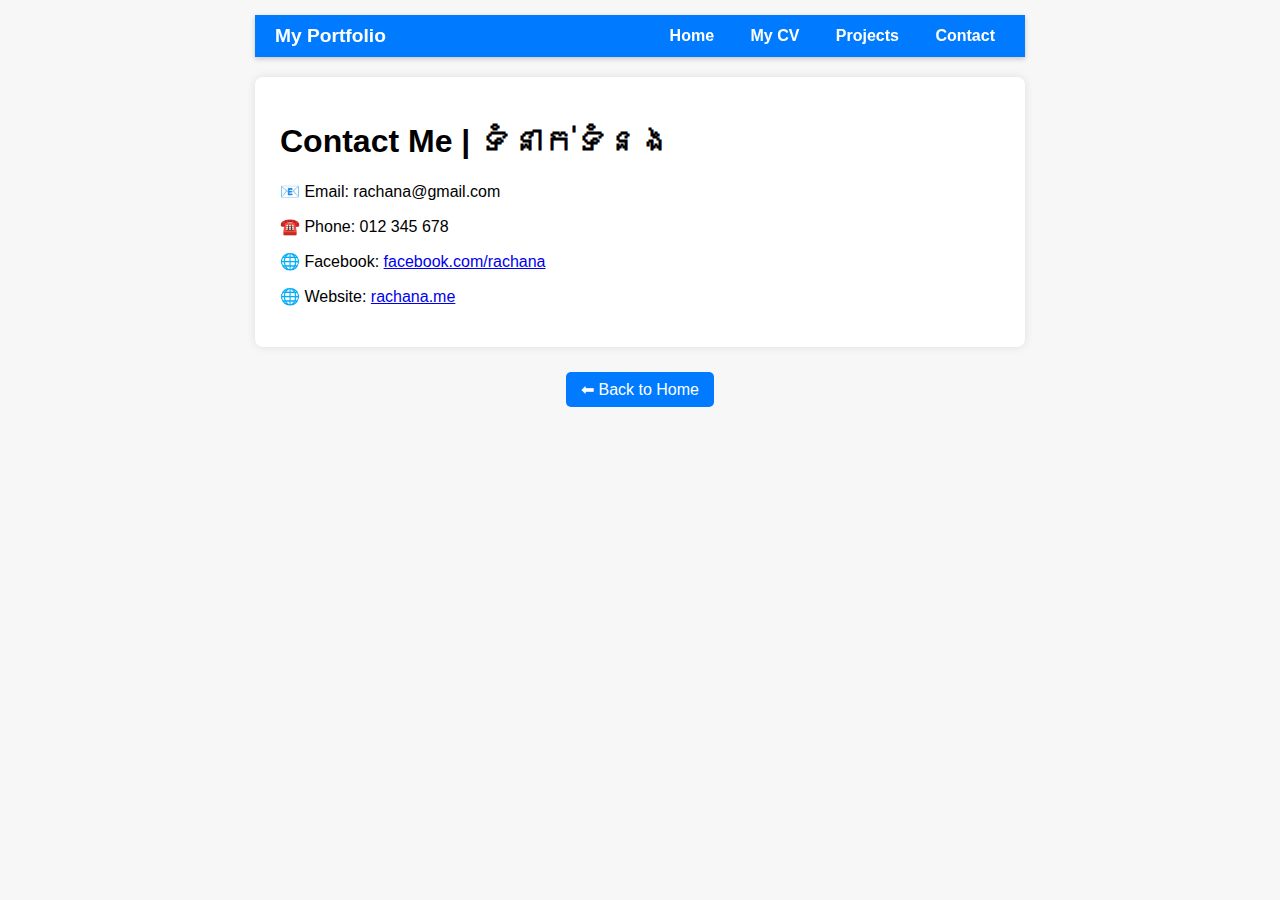
<file: contact.html>
<!DOCTYPE html>
<html lang="en">
<head>
<meta charset="UTF-8" />
<meta name="viewport" content="width=device-width, initial-scale=1" />
<title>Contact Me</title>
<link rel="stylesheet" href="style.css" />
</head>
<body>
  <header>
    <nav class="navbar">
      <div class="nav-left">
        <button class="hamburger" id="hamburger-btn" aria-label="Open menu">&#9776;</button>
        <a href="index.html" class="nav-logo">My Portfolio</a>
      </div>
      <div class="nav-center desktop-menu">
        <a href="index.html">Home</a>
        <a href="cv.html">My CV</a>
        <a href="projects.html">Projects</a>
        <a href="contact.html">Contact</a>
      </div>
       
      </div>
    </nav>

    <div id="sidebar" class="sidebar">
      <a href="index.html">🏠 Home</a>
      <a href="cv.html">📄 My CV</a>
      <a href="projects.html">💼 Projects</a>
      <a href="contact.html">📬 Contact</a>
      <div class="sidebar-lang">
        <button onclick="switchLang('kh')">ខ្មែរ</button>
        <button onclick="switchLang('en')">EN</button>
      </div>
    </div>
    <div id="overlay" class="overlay"></div>
  </header>

  <div class="container">
    <h1>Contact Me | ទំនាក់ទំនង</h1>
    <p>📧 Email: rachana@gmail.com</p>
    <p>☎️ Phone: 012 345 678</p>
    <p>🌐 Facebook: <a href="https://facebook.com/rachana" target="_blank">facebook.com/rachana</a></p>
    <p>🌐 Website: <a href="https://rachana.me" target="_blank">rachana.me</a></p>
  </div>

  <nav class="nav-links center">
    <a href="index.html">⬅ Back to Home</a>
  </nav>

<script src="script.js"></script>
</body>
</html>
</file>
<file: style.css>
body {
  font-family: 'Arial', Khmer OS Battambang;
  max-width: 800px;
  margin: 0 auto;
  background: #f7f7f7;
  padding: 15px;
  min-height: 100vh;
  box-sizing: border-box;
}

.container {
  background: white;
  padding: 25px;
  border-radius: 8px;
  box-shadow: 0 0 10px rgba(0,0,0,0.1);
  margin-top: 20px;
}

/* Navbar */
.navbar {
  max-width: 800px;
  margin: 0 auto;
  display: flex;
  align-items: center;
  justify-content: space-between;
  background-color: #007bff;
  color: white;
  padding: 10px 20px;
  font-weight: bold;
  position: sticky;
  top: 0;
  z-index: 1001;
  box-shadow: 0 2px 5px rgba(0,0,0,0.2);
}

.nav-left {
  display: flex;
  align-items: center;
  gap: 10px;
}

.nav-logo {
  color: white;
  font-size: 1.2em;
  text-decoration: none;
}

/* Hamburger button */
.hamburger {
  font-size: 24px;
  background: none;
  border: none;
  color: white;
  cursor: pointer;
  display: none;
}

/* Desktop menu */
.desktop-menu a,
.desktop-menu button {
  color: white;
  margin-left: 12px;
  background: transparent;
  border: none;
  cursor: pointer;
  font-weight: bold;
  padding: 6px 10px;
  border-radius: 4px;
  transition: background-color 0.3s ease;
  text-decoration: none;
}

.desktop-menu a:hover,
.desktop-menu button:hover {
  background-color: #0056b3;
  color: white;
}

/* Sidebar */
.sidebar {
  position: fixed;
  top: 0;
  left: -250px;
  width: 250px;
  height: 100%;
  background-color: #007bff;
  padding-top: 100px;
  display: flex;
  flex-direction: column;
  gap: 15px;
  transition: left 0.3s ease;
  z-index: 1002;
}

.sidebar a {
  color: white;
  padding: 12px 20px;
  text-decoration: none;
  font-weight: bold;
  border-radius: 0 25px 25px 0;
  transition: background-color 0.3s ease;
}

.sidebar a:hover {
  background-color: #0056b3;
}

/* Sidebar language buttons */
.sidebar-lang {
  margin-top: auto;
  padding: 0 20px 20px 20px;
  display: flex;
  gap: 10px;
}

.sidebar-lang button {
  flex: 1;
  padding: 8px 0;
  font-weight: bold;
  border-radius: 5px;
  border: none;
  background-color: white;
  color: #007bff;
  cursor: pointer;
  transition: background-color 0.3s ease, color 0.3s ease;
}

.sidebar-lang button:hover {
  background-color: #0056b3;
  color: white;
}

/* Overlay */
.overlay {
  position: fixed;
  top: 0;
  left: 0;
  width: 100%;
  height: 100%;
  background-color: rgba(0,0,0,0.5);
  opacity: 0;
  pointer-events: none;
  transition: opacity 0.3s ease;
  z-index: 1000;
}

/* Show sidebar */
.sidebar.open {
  left: 0;
}

.overlay.show {
  opacity: 1;
  pointer-events: auto;
}

/* Responsive */
@media (max-width: 768px) {
  .hamburger {
    display: inline;
  }
  .desktop-menu {
    display: none;
  }
}

/* Buttons Bar */
.btn {
  background: white;
  padding: 20px;
  border-radius: 12px;
  box-shadow: 0 0 30px rgba(0, 0, 0, 0.1);
  margin-top: 20px;
  display: flex;
  gap: 15px;
  justify-content: center;
  flex-wrap: wrap;
  align-items: center;
}

.btn button, .btn select {
  padding: 10px 18px;
  border: none;
  border-radius: 8px;
  font-size: 16px;
  cursor: pointer;
  background-color: #f0f0f0;
  transition: all 0.3s ease;
  box-shadow: 0 4px 8px rgba(0,0,0,0.1);
}

.btn button:hover, .btn select:hover {
  background-color: #e0e0e0;
  transform: scale(1.05);
}

.animated-btn {
  animation: bounce 1.2s infinite;
  background-color: #ffecb3;
  color: #d32f2f;
  font-weight: bold;
}

/* bounce effect */
@keyframes bounce {
  0%, 100% {
    transform: translateY(0);
  }
  50% {
    transform: translateY(-6px);
  }
}

/* Language dropdown */
.lang-dropdown {
  position: relative;
  cursor: pointer;
  user-select: none;
}

.lang-selected {
  display: flex;
  align-items: center;
  gap: 8px;
}

.flag-icon {
  width: 24px;
  height: auto;
}

.lang-options {
  display: none;
  position: absolute;
  top: 110%;
  left: 0;
  background: white;
  border: 1px solid #ddd;
  border-radius: 6px;
  box-shadow: 0 2px 10px rgba(0,0,0,0.1);
  width: max-content;
  min-width: 120px;
  z-index: 10;
}

.lang-options div {
  padding: 8px 10px;
  display: flex;
  align-items: center;
  gap: 8px;
}

.lang-options div:hover {
  background-color: #007bff;
  color: white;
}




























/*text_Bar button*/

.marquee {
  width: 100%;
  background-color: rgba(0,0,0,0.5);
  color: white;
  overflow: hidden;
  white-space: nowrap;
  position: fixed;
  bottom: 0;
  left: 0;
  padding: 0 0px;
  font-weight: bold;
  z-index: 999;
}

.marquee p {
  display: inline-block;
  padding-left: 0;
  animation: scroll-text 15s linear infinite;
}

@keyframes scroll-text {
  0% {
    transform: translateX(10%);
  }
  100% {
    transform: translateX(-100%);
  }
}









body {
  font-family: 'Arial', Khmer OS Battambang;
  max-width: 800px;
  margin: 0 auto;
  background: #f7f7f7;
  padding: 15px;
  min-height: 100vh;
  box-sizing: border-box;
}

.container {
  background: white;
  padding: 25px;
  border-radius: 8px;
  box-shadow: 0 0 10px rgba(0,0,0,0.1);
  margin-top: 20px;
}

/* Navbar */
.navbar {
  max-width: 800px;
  margin: 0 auto;
  display: flex;
  align-items: center;
  justify-content: space-between;
  background-color: #007bff;
  color: white;
  padding: 10px 20px;
  font-weight: bold;
  position: sticky;
  top: 0;
  z-index: 1001;
  box-shadow: 0 2px 5px rgba(0,0,0,0.2);
}

.nav-left {
  display: flex;
  align-items: center;
  gap: 10px;
}

.nav-logo {
  color: white;
  font-size: 1.2em;
  text-decoration: none;
}

/* Hamburger button */
.hamburger {
  font-size: 24px;
  background: none;
  border: none;
  color: white;
  cursor: pointer;
  display: none; /* Hide on desktop */
}

/* Desktop menu */
.desktop-menu a,
.desktop-menu button {
  color: white;
  margin-left: 12px;
  background: transparent;
  border: none;
  cursor: pointer;
  font-weight: bold;
  padding: 6px 10px;
  border-radius: 4px;
  transition: background-color 0.3s ease;
  text-decoration: none;
}

.desktop-menu a:hover,
.desktop-menu button:hover {
  background-color: #0056b3;
  color: white;
}

/* Sidebar */
.sidebar {
  position: fixed;
  top: 0;
  left: -250px; /* Hidden by default */
  width: 250px;
  height: 100%;
  background-color: #007bff;
  padding-top: 100px;
  display: flex;
  flex-direction: column;
  gap: 15px;
  transition: left 0.3s ease;
  z-index: 1002;
}

.sidebar a {
  color: white;
  padding: 12px 20px;
  text-decoration: none;
  font-weight: bold;
  border-radius: 0 25px 25px 0;
  transition: background-color 0.3s ease;
}

.sidebar a:hover {
  background-color: #0056b3;
}

/* Sidebar language buttons */
.sidebar-lang {
  margin-top: auto;
  padding: 0 20px 20px 20px;
  display: flex;
  gap: 10px;
}

.sidebar-lang button {
  flex: 1;
  padding: 8px 0;
  font-weight: bold;
  border-radius: 5px;
  border: none;
  background-color: white;
  color: #007bff;
  cursor: pointer;
  transition: background-color 0.3s ease, color 0.3s ease;
}

.sidebar-lang button:hover {
  background-color: #0056b3;
  color: white;
}

/* Overlay */
.overlay {
  position: fixed;
  top: 0;
  left: 0;
  width: 100%;
  height: 100%;
  background-color: rgba(0,0,0,0.5);
  opacity: 0;
  pointer-events: none;
  transition: opacity 0.3s ease;
  z-index: 1000;
}

/* Show sidebar */
.sidebar.open {
  left: 0;
}

.overlay.show {
  opacity: 1;
  pointer-events: auto;
}

/* Responsive */
@media (max-width: 768px) {
  .hamburger {
    display: inline;
  }
  .desktop-menu {
    display: none;
  }
}

/* Projects Page UI */
.projects-list {
  display: flex;
  flex-direction: column;
  gap: 15px;
  padding: 0;
  margin: 0;
  list-style: none;
}

.projects-list li {
  background: #007bff;
  color: white;
  padding: 15px 20px;
  border-radius: 8px;
  font-size: 1.1em;
  box-shadow: 0 3px 6px rgba(0,0,0,0.15);
  transition: background-color 0.3s ease;
}

.projects-list li:hover {
  background: #0056b3;
  cursor: pointer;
}

@media (max-width: 600px) {
  .projects-list li {
    font-size: 1.3em;
    padding: 18px 25px;
  }
}

/* Center helper */
.center {
  text-align: center;
}

/* Nav-links at bottom */
.nav-links {
  margin-top: 20px;
  text-align: center;
}

.nav-links a {
  display: inline-block;
  background: #007bff;
  color: white;
  padding: 8px 15px;
  margin: 5px;
  border-radius: 5px;
  text-decoration: none;
  transition: background 0.3s ease;
}

.nav-links a:hover {
  background: #0056b3;
}













/*text_Bar button*/

.marquee {
  width: 100%;
  background-color: rgba(0,0,0,0.5);
  color: white;
  overflow: hidden;
  white-space: nowrap;
  position: fixed;
  bottom: 0;
  left: 0;
  padding: 0 0px;
  font-weight: bold;
  z-index: 999;
}

.marquee p {
  display: inline-block;
  padding-left: 0;
  animation: scroll-text 15s linear infinite;
}

@keyframes scroll-text {
  0% {
    transform: translateX(10%);
  }
  100% {
    transform: translateX(-100%);
  }
}















/* Banner */
.carousel {
  position: relative;
  width: 100%;
  max-width: 800px;
  margin: 20px auto;
  overflow: hidden;
  border-radius: 10px;
  box-shadow: 0 4px 10px rgba(0,0,0,0.2);
}

.carousel-images {
  display: flex;
  transition: transform 0.5s ease-in-out;
}

.carousel-images img {
  width: 100%;
  height: auto;
  flex-shrink: 0;
}

/* Buttons */
.prev-btn, .next-btn {
  position: absolute;
  top: 50%;
  transform: translateY(-50%);
  background: rgba(0,0,0,0.5);
  color: white;
  border: none;
  font-size: 2rem;
  padding: 8px 16px;
  cursor: pointer;
  z-index: 10;
  border-radius: 5px;
}

.prev-btn {
  left: 10px;
}

.next-btn {
  right: 10px;
}

/* Slide container */
.slide {
  position: relative;
  width: 100%;
  flex-shrink: 0;
}

.slide img {
  width: 100%;
  height: auto;
  display: block;
}

/* Caption over image */
.caption {
  position: absolute;
  color: white;
  background: rgba(0, 0, 0, 0.4);
  padding: 15px 25px;
  font-size: 1.5rem;
  border-radius: 8px;
  max-width: 90%;
}

/* Center in middle of image */
.center-caption {
  top: 50%;
  left: 50%;
  transform: translate(-50%, -50%);
  text-align: center;
}







/* link of image */

.caption a {
  color: #fff;
  text-decoration: none;
  font-weight: bold;
  font-size: 1.4rem;
  display: inline-block;
  padding: 10px 20px;
  background: rgba(0, 123, 255, 0.8);
  border-radius: 6px;
  transition: background 0.3s ease;
}

.caption a:hover {
  background: rgba(0, 86, 179, 0.9);
  text-decoration: underline;
}
</file>
